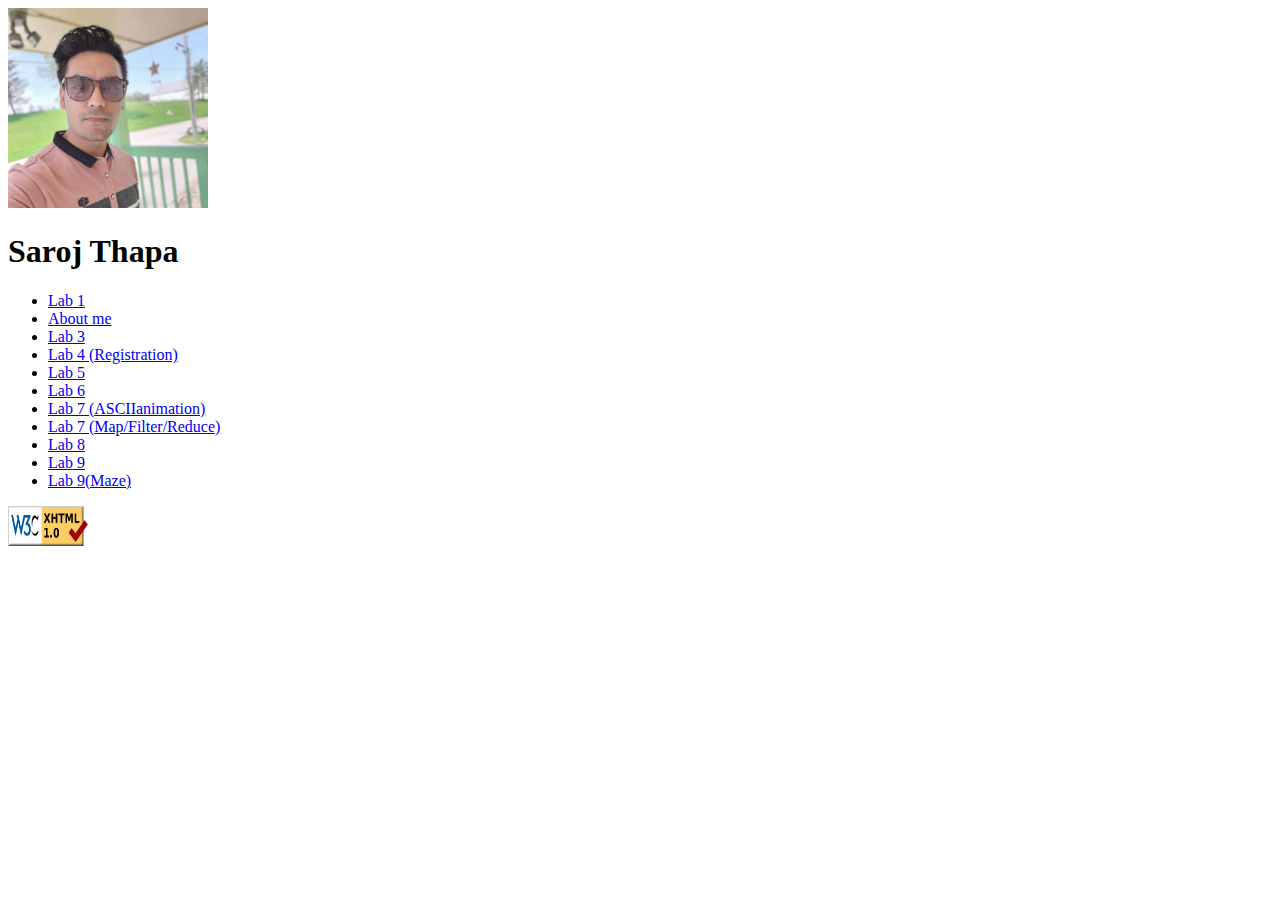
<file: index.html>
<!DOCTYPE html>
<html lang="en">
<head>
    <title>Saroj Thapa</title>
    <style>

    </style>
</head>
<body >
    <div class="logo">
        <img src="saroj.jpg" alt="saroj" height="200" width="200"/>
    </div>
    <div>
        <h1>Saroj Thapa</h1>
    </div>
    <div>
        <ul>
            <li><a href="#">Lab 1</a></li>
            <li><a href="about.html">About me</a></li>
            <li><a href="csszengarden.html">Lab 3</a></li>
            <li><a href="registration.html">Lab 4 (Registration)</a></li>
            <li><a href="jsintrohelper.html">Lab 5</a></li>
            <li><a href="decoratemytext.html">Lab 6</a></li>
            <li><a href="ascii.html">Lab 7 (ASCIIanimation)</a></li>
            <li><a href="mapreducefilter.html">Lab 7 (Map/Filter/Reduce)</a></li>
            <li><a href="scope&encapsulation.html">Lab 8</a></li>
            <li><a href="ticketbookingform.html">Lab 9</a></li>
            <li><a href="maze.html">Lab 9(Maze)</a></li>
        </ul>

    </div>

<a href="https://validator.w3.org/check/referer">
    <img src="htmlvalidator.png" height="40" width="80" alt="html validator">

</a>
</body>
</html>
</file>
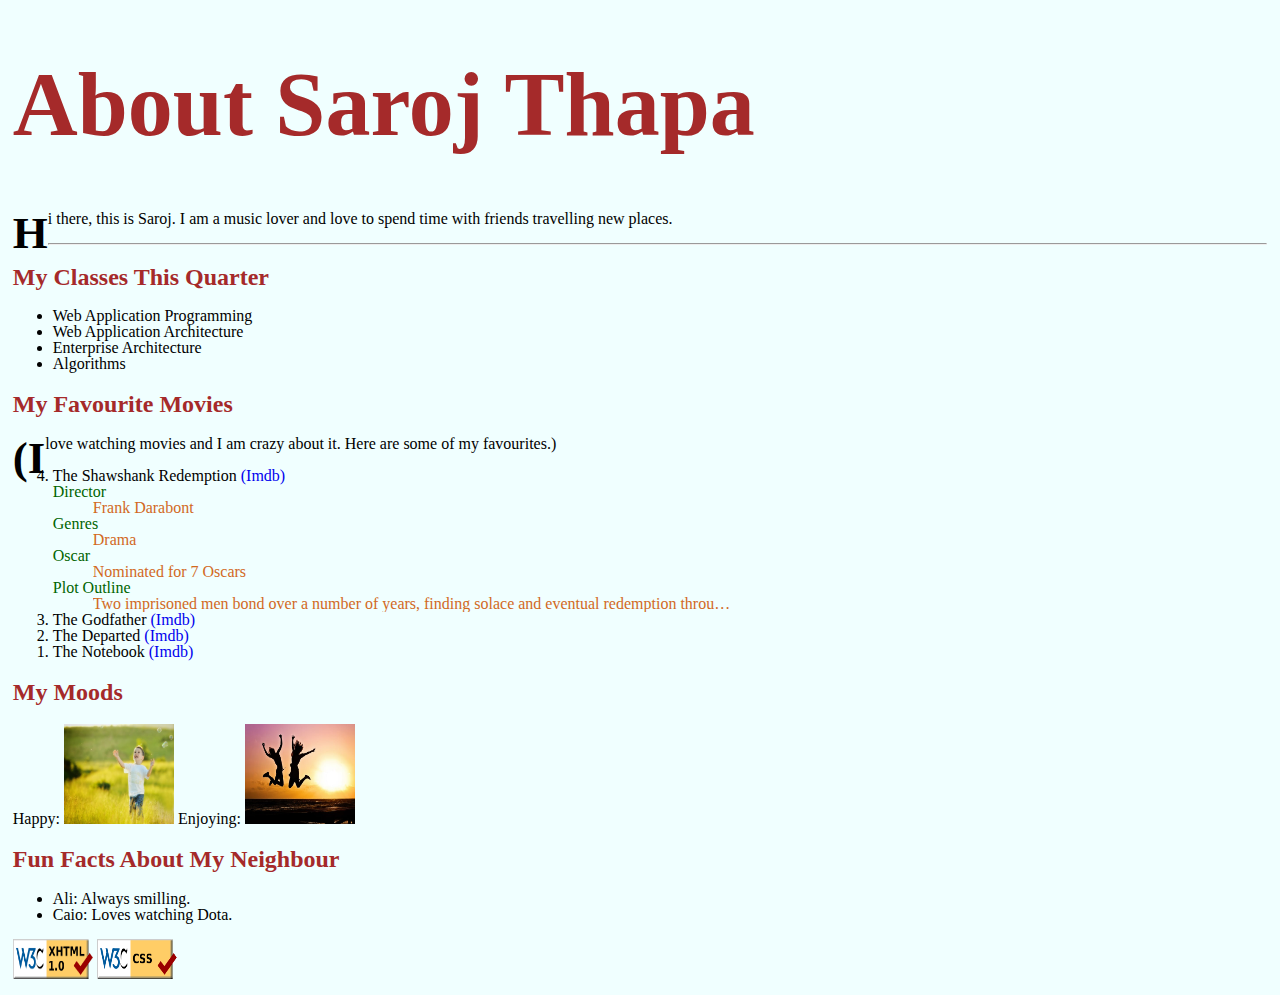
<file: about.html>
<!DOCTYPE html>
<html lang="en">
<head>
    <meta charset="UTF-8">
    <title>Saroj Thapa</title>
    <link href="styleme.css" type="text/css" rel="stylesheet"/>
</head>
<body>
<div>
    <h1>About Saroj Thapa</h1>
    <div>
    <p>Hi there, this is Saroj. I am a music lover and love to spend time with friends travelling new places.</p>
    </div>
    <hr>
    <div>
    <h2>My Classes This Quarter</h2>
    <ul>
        <li>Web Application Programming</li>
        <li>Web Application Architecture</li>
        <li>Enterprise Architecture</li>
        <li>Algorithms</li>
    </ul>
    </div>
    <div>
        <h2>My Favourite Movies</h2>
        <p>(I love watching movies and I am crazy about it. Here are some of my favourites.)</p>
        <ol reversed>
            <li>The Shawshank Redemption <a href="https://www.imdb.com/title/tt0111161/" >(Imdb)</a>
                <dl>
                    <dt>Director</dt>
                    <dd> Frank Darabont</dd>
                    <dt>Genres</dt>
                    <dd>Drama</dd>
                    <dt>Oscar</dt>
                    <dd> Nominated for 7 Oscars</dd>
                    <dt>Plot Outline</dt>
                    <dd> Two imprisoned men bond over a number of years, finding solace and eventual redemption through acts of common decency</dd>
                </dl></li>

            <li>The Godfather <a href="https://www.imdb.com/title/tt0068646/?ref_=nv_sr_1?ref_=nv_sr_1" >(Imdb)</a></li>
            <li>The Departed <a href="https://www.imdb.com/title/tt0407887/?ref_=nv_sr_1?ref_=nv_sr_1">(Imdb)</a></li>
            <li>The Notebook <a href="https://www.imdb.com/title/tt0332280/?ref_=nv_sr_1?ref_=nv_sr_1" >(Imdb)</a> </li>
        </ol>
    </div>
    <div>
        <h2>My Moods</h2>
        <label>Happy: </label> <img src="happy.jpg" height="100" width="110" alt="happy">
        <label>Enjoying: </label><img src="enjoy.jpeg" height="100" width="110" alt="enjoying">
    </div>
    <div>
        <h2>Fun Facts About My Neighbour</h2>
        <ul>
            <li>Ali: Always smilling.</li>
            <li>Caio: Loves watching Dota.</li>
        </ul>
    </div>
</div>
<a href="https://validator.w3.org/check/referer">
    <img src="htmlvalidator.png" height="40" width="80" alt="html validator">

</a>
<a href="https://jigsaw.w3.org/css-validator/check/referer">
    <img src="cssValidator.png" height="40" width="80" alt="css validator">

</a>
</body>
</html>
</file>
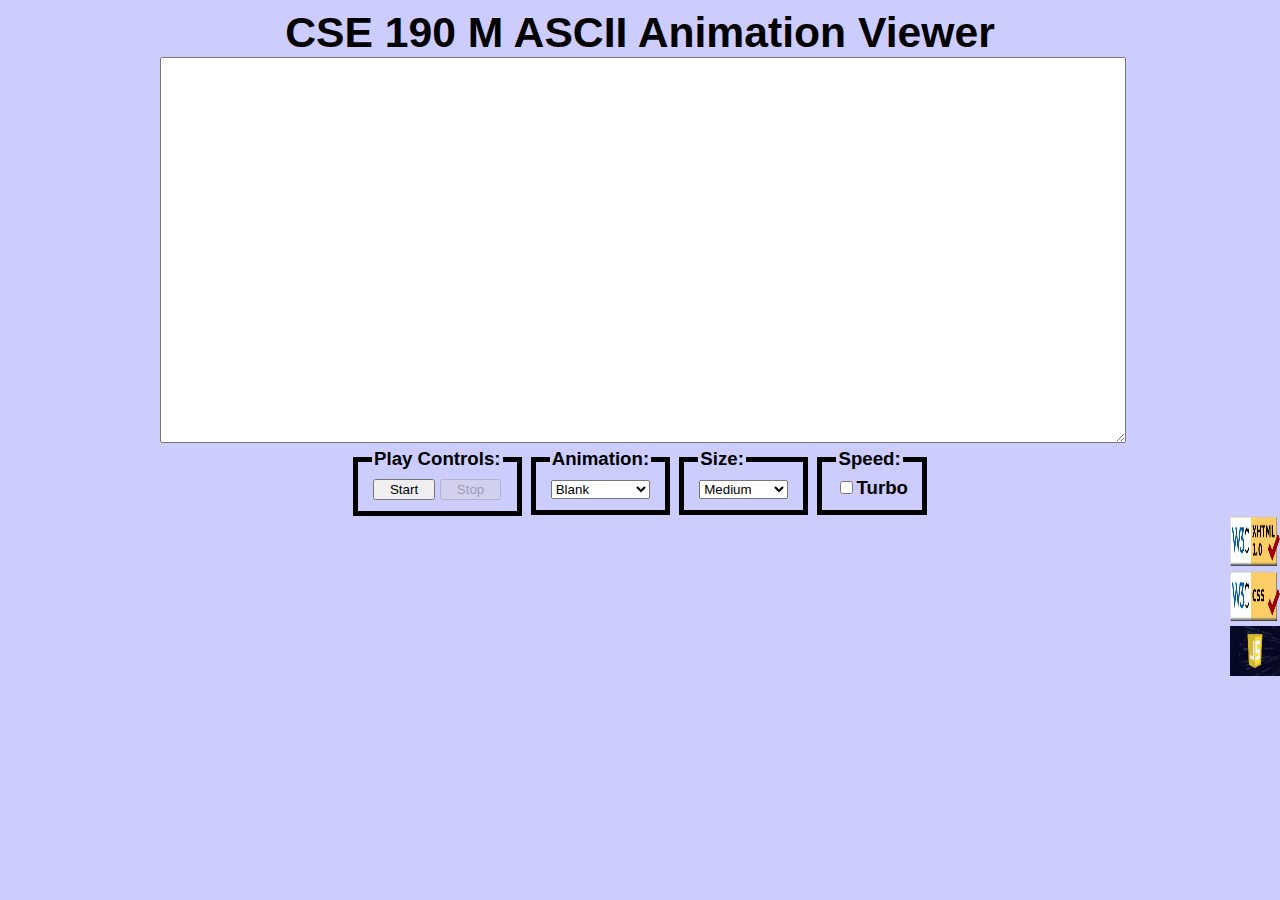
<file: ascii.html>
<!DOCTYPE html>
<html>
	<head>
		<meta http-equiv="content-type" content="text/html; charset=UTF-8">
		<title>ASCIImation</title>
		<meta name="viewport" content="width=device-width, initial-scale=1.0">
		<link href="ascii.css" type="text/css" rel="stylesheet">

		<script src="animations.js" type="text/javascript"></script>
		<script src="ascii.js" type="text/javascript"></script>


	</head>
	
    <body>
        <header>CSE 190 M ASCII Animation Viewer</header>
		<div class="container">
			<textarea id="text-area" cols="80" rows="20"></textarea>
			<fieldset>
				<legend>Play Controls:</legend>
				<button id="start">Start</button>
				<button  id="stop">Stop</button>
			</fieldset>

			<fieldset>
				<legend>Animation:</legend>
				<select id="animation">
					<option selected="selected" value="Blank">Blank</option>
					<option value="Exercise">Exercise</option>
					<option value="Juggler">Juggler</option>
					<option value="Bike">Bike</option>
					<option value="Dive">Dive</option>
				</select>
			</fieldset>
			<fieldset>
				<legend>Size:</legend>
				<select id="fontsize">
					<option value="7pt">Tiny</option>
					<option value="10pt">Small</option>
					<option value="12pt" selected="selected">Medium</option>
					<option value="16pt">Large</option>
					<option value="24pt">Extra Large</option>
					<option value="32pt">XXL</option>
				</select>
			</fieldset>
			<fieldset>
				<legend>Speed:</legend>
				<label><input id="turbo" type="checkbox">Turbo</label>
			</fieldset>
		</div>
        <div id="validate">
            <a href="https://validator.w3.org/check/referer">
                <img src="htmlvalidator.png" width="50px" height="50px" alt="html validator">
            </a><br>
            <a href="https://jigsaw.w3.org/css-validator/check/referer">
                <img src="cssValidator.png" width="50px" height="50px" alt="Valid CSS!"></a><br>
            <a href="https://webster.cs.washington.edu/jslint?referer">
		<img src="javascript.jpg"width="50px" height="50px" alt="JavaScript Lint">
			</a>


        </div>

    

</body></html>
</file>
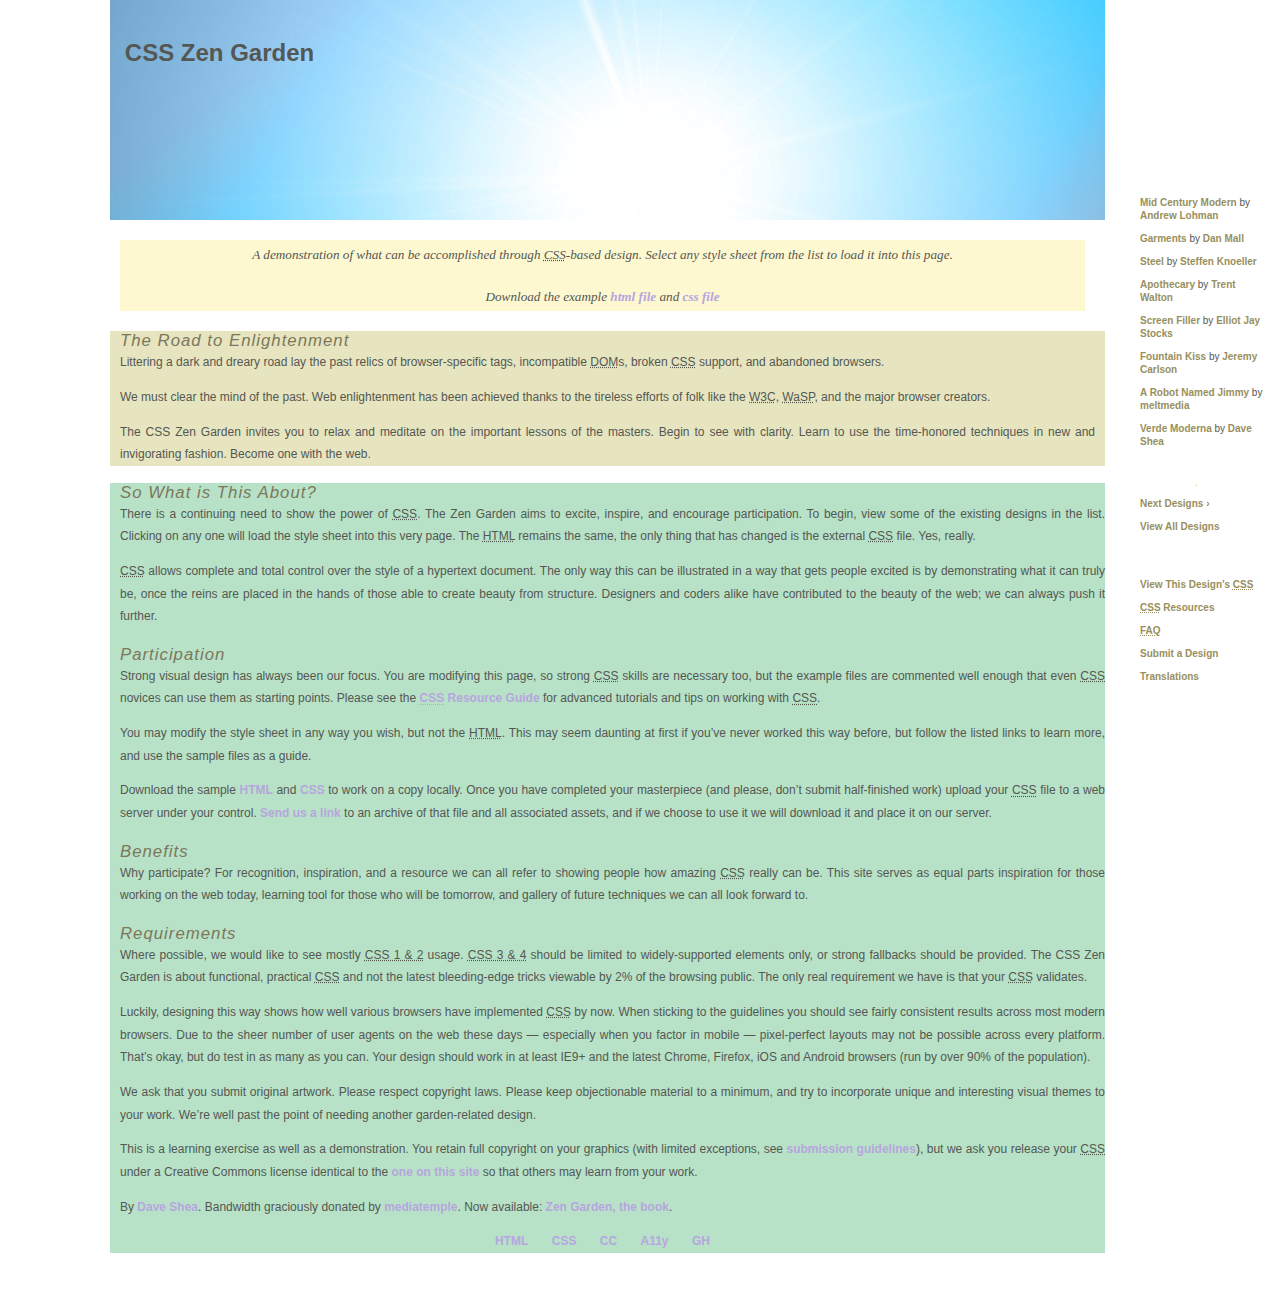
<file: csszengarden.html>
<!DOCTYPE html>
<html lang="en">
<head>
    <meta charset="utf-8">
    <title>CSS Zen Garden: The Beauty of CSS Design</title>

    <link rel="stylesheet" media="screen" href="csszengardenstyle.css">
    <link rel="alternate" type="application/rss+xml" title="RSS" href="http://www.csszengarden.com/zengarden.xml">

    <meta name="viewport" content="width=device-width, initial-scale=1.0">
    <meta name="author" content="Dave Shea">
    <meta name="description" content="A demonstration of what can be accomplished visually through CSS-based design.">
    <meta name="robots" content="all">


    <!--[if lt IE 9]>
    <script src="script/html5shiv.js"></script>
    <![endif]-->
</head>

<!--



	View source is a feature, not a bug. Thanks for your curiosity and
	interest in participating!

	Here are the submission guidelines for the new and improved csszengarden.com:

	- CSS3? Of course! Prefix for ALL browsers where necessary.
	- go responsive; test your layout at multiple screen sizes.
	- your browser testing baseline: IE9+, recent Chrome/Firefox/Safari, and iOS/Android
	- Graceful degradation is acceptable, and in fact highly encouraged.
	- use classes for styling. Don't use ids.
	- web fonts are cool, just make sure you have a license to share the files. Hosted
	  services that are applied via the CSS file (ie. Google Fonts) will work fine, but
	  most that require custom HTML won't. TypeKit is supported, see the readme on this
	  page for usage instructions: https://github.com/mezzoblue/csszengarden.com/

	And a few tips on building your CSS file:

	- use :first-child, :last-child and :nth-child to get at non-classed elements
	- use ::before and ::after to create pseudo-elements for extra styling
	- use multiple background images to apply as many as you need to any element
	- use the Kellum Method for image replacement, if still needed. http://goo.gl/GXxdI
	- don't rely on the extra divs at the bottom. Use ::before and ::after instead.


-->

<body id="css-zen-garden">
<div class="page-wrapper">

    <section class="intro" id="zen-intro">
        <header role="banner">
            <h1>CSS Zen Garden</h1>
            <h2>The Beauty of <abbr title="Cascading Style Sheets">CSS</abbr> Design</h2>
        </header>

        <div class="summary" id="zen-summary" role="article">
            <p>A demonstration of what can be accomplished through <abbr title="Cascading Style Sheets">CSS</abbr>-based design. Select any style sheet from the list to load it into this page.</p>
            <p>Download the example <a href="/examples/index" title="This page's source HTML code, not to be modified.">html file</a> and <a href="/examples/style.css" title="This page's sample CSS, the file you may modify.">css file</a></p>
        </div>

        <div class="preamble" id="zen-preamble" role="article">
            <h3>The Road to Enlightenment</h3>
            <p>Littering a dark and dreary road lay the past relics of browser-specific tags, incompatible <abbr title="Document Object Model">DOM</abbr>s, broken <abbr title="Cascading Style Sheets">CSS</abbr> support, and abandoned browsers.</p>
            <p>We must clear the mind of the past. Web enlightenment has been achieved thanks to the tireless efforts of folk like the <abbr title="World Wide Web Consortium">W3C</abbr>, <abbr title="Web Standards Project">WaSP</abbr>, and the major browser creators.</p>
            <p>The CSS Zen Garden invites you to relax and meditate on the important lessons of the masters. Begin to see with clarity. Learn to use the time-honored techniques in new and invigorating fashion. Become one with the web.</p>
        </div>
    </section>

    <div class="main supporting" id="zen-supporting" role="main">
        <div class="explanation" id="zen-explanation" role="article">
            <h3>So What is This About?</h3>
            <p>There is a continuing need to show the power of <abbr title="Cascading Style Sheets">CSS</abbr>. The Zen Garden aims to excite, inspire, and encourage participation. To begin, view some of the existing designs in the list. Clicking on any one will load the style sheet into this very page. The <abbr title="HyperText Markup Language">HTML</abbr> remains the same, the only thing that has changed is the external <abbr title="Cascading Style Sheets">CSS</abbr> file. Yes, really.</p>
            <p><abbr title="Cascading Style Sheets">CSS</abbr> allows complete and total control over the style of a hypertext document. The only way this can be illustrated in a way that gets people excited is by demonstrating what it can truly be, once the reins are placed in the hands of those able to create beauty from structure. Designers and coders alike have contributed to the beauty of the web; we can always push it further.</p>
        </div>

        <div class="participation" id="zen-participation" role="article">
            <h3>Participation</h3>
            <p>Strong visual design has always been our focus. You are modifying this page, so strong <abbr title="Cascading Style Sheets">CSS</abbr> skills are necessary too, but the example files are commented well enough that even <abbr title="Cascading Style Sheets">CSS</abbr> novices can use them as starting points. Please see the <a href="http://www.mezzoblue.com/zengarden/resources/" title="A listing of CSS-related resources"><abbr title="Cascading Style Sheets">CSS</abbr> Resource Guide</a> for advanced tutorials and tips on working with <abbr title="Cascading Style Sheets">CSS</abbr>.</p>
            <p>You may modify the style sheet in any way you wish, but not the <abbr title="HyperText Markup Language">HTML</abbr>. This may seem daunting at first if you&#8217;ve never worked this way before, but follow the listed links to learn more, and use the sample files as a guide.</p>
            <p>Download the sample <a href="/examples/index" title="This page's source HTML code, not to be modified.">HTML</a> and <a href="/examples/style.css" title="This page's sample CSS, the file you may modify.">CSS</a> to work on a copy locally. Once you have completed your masterpiece (and please, don&#8217;t submit half-finished work) upload your <abbr title="Cascading Style Sheets">CSS</abbr> file to a web server under your control. <a href="http://www.mezzoblue.com/zengarden/submit/" title="Use the contact form to send us your CSS file">Send us a link</a> to an archive of that file and all associated assets, and if we choose to use it we will download it and place it on our server.</p>
        </div>

        <div class="benefits" id="zen-benefits" role="article">
            <h3>Benefits</h3>
            <p>Why participate? For recognition, inspiration, and a resource we can all refer to showing people how amazing <abbr title="Cascading Style Sheets">CSS</abbr> really can be. This site serves as equal parts inspiration for those working on the web today, learning tool for those who will be tomorrow, and gallery of future techniques we can all look forward to.</p>
        </div>

        <div class="requirements" id="zen-requirements" role="article">
            <h3>Requirements</h3>
            <p>Where possible, we would like to see mostly <abbr title="Cascading Style Sheets, levels 1 and 2">CSS 1 &amp; 2</abbr> usage. <abbr title="Cascading Style Sheets, levels 3 and 4">CSS 3 &amp; 4</abbr> should be limited to widely-supported elements only, or strong fallbacks should be provided. The CSS Zen Garden is about functional, practical <abbr title="Cascading Style Sheets">CSS</abbr> and not the latest bleeding-edge tricks viewable by 2% of the browsing public. The only real requirement we have is that your <abbr title="Cascading Style Sheets">CSS</abbr> validates.</p>
            <p>Luckily, designing this way shows how well various browsers have implemented <abbr title="Cascading Style Sheets">CSS</abbr> by now. When sticking to the guidelines you should see fairly consistent results across most modern browsers. Due to the sheer number of user agents on the web these days &#8212; especially when you factor in mobile &#8212; pixel-perfect layouts may not be possible across every platform. That&#8217;s okay, but do test in as many as you can. Your design should work in at least IE9+ and the latest Chrome, Firefox, iOS and Android browsers (run by over 90% of the population).</p>
            <p>We ask that you submit original artwork. Please respect copyright laws. Please keep objectionable material to a minimum, and try to incorporate unique and interesting visual themes to your work. We&#8217;re well past the point of needing another garden-related design.</p>
            <p>This is a learning exercise as well as a demonstration. You retain full copyright on your graphics (with limited exceptions, see <a href="http://www.mezzoblue.com/zengarden/submit/guidelines/">submission guidelines</a>), but we ask you release your <abbr title="Cascading Style Sheets">CSS</abbr> under a Creative Commons license identical to the <a href="http://creativecommons.org/licenses/by-nc-sa/3.0/" title="View the Zen Garden's license information.">one on this site</a> so that others may learn from your work.</p>
            <p role="contentinfo">By <a href="http://www.mezzoblue.com/">Dave Shea</a>. Bandwidth graciously donated by <a href="http://www.mediatemple.net/">mediatemple</a>. Now available: <a href="http://www.amazon.com/exec/obidos/ASIN/0321303474/mezzoblue-20/">Zen Garden, the book</a>.</p>
        </div>

        <footer>
            <a href="http://validator.w3.org/check/referer" title="Check the validity of this site&#8217;s HTML" class="zen-validate-html">HTML</a>
            <a href="http://jigsaw.w3.org/css-validator/check/referer" title="Check the validity of this site&#8217;s CSS" class="zen-validate-css">CSS</a>
            <a href="http://creativecommons.org/licenses/by-nc-sa/3.0/" title="View the Creative Commons license of this site: Attribution-NonCommercial-ShareAlike." class="zen-license">CC</a>
            <a href="http://mezzoblue.com/zengarden/faq/#aaa" title="Read about the accessibility of this site" class="zen-accessibility">A11y</a>
            <a href="https://github.com/mezzoblue/csszengarden.com" title="Fork this site on Github" class="zen-github">GH</a>
        </footer>

    </div>


    <aside class="sidebar" role="complementary">
        <div class="wrapper">

            <div class="design-selection" id="design-selection">
                <h3 class="select">Select a Design:</h3>
                <nav role="navigation">
                    <ul>
                        <li>
                            <a href="/221/" class="design-name">Mid Century Modern</a> by						<a href="http://andrewlohman.com/" class="designer-name">Andrew Lohman</a>
                        </li>					<li>
                        <a href="/220/" class="design-name">Garments</a> by						<a href="http://danielmall.com/" class="designer-name">Dan Mall</a>
                    </li>					<li>
                        <a href="/219/" class="design-name">Steel</a> by						<a href="http://steffen-knoeller.de" class="designer-name">Steffen Knoeller</a>
                    </li>					<li>
                        <a href="/218/" class="design-name">Apothecary</a> by						<a href="http://trentwalton.com" class="designer-name">Trent Walton</a>
                    </li>					<li>
                        <a href="/217/" class="design-name">Screen Filler</a> by						<a href="http://elliotjaystocks.com/" class="designer-name">Elliot Jay Stocks</a>
                    </li>					<li>
                        <a href="/216/" class="design-name">Fountain Kiss</a> by						<a href="http://jeremycarlson.com" class="designer-name">Jeremy Carlson</a>
                    </li>					<li>
                        <a href="/215/" class="design-name">A Robot Named Jimmy</a> by						<a href="http://meltmedia.com/" class="designer-name">meltmedia</a>
                    </li>					<li>
                        <a href="/214/" class="design-name">Verde Moderna</a> by						<a href="http://www.mezzoblue.com/" class="designer-name">Dave Shea</a>
                    </li>					</ul>
                </nav>
            </div>

            <div class="design-archives" id="design-archives">
                <h3 class="archives">Archives:</h3>
                <nav role="navigation">
                    <ul>
                        <li class="next">
                            <a href="/214/page1">
                                Next Designs <span class="indicator">&rsaquo;</span>
                            </a>
                        </li>
                        <li class="viewall">
                            <a href="http://www.mezzoblue.com/zengarden/alldesigns/" title="View every submission to the Zen Garden.">
                                View All Designs							</a>
                        </li>
                    </ul>
                </nav>
            </div>

            <div class="zen-resources" id="zen-resources">
                <h3 class="resources">Resources:</h3>
                <ul>
                    <li class="view-css">
                        <a href="/214/214.css" title="View the source CSS file of the currently-viewed design.">
                            View This Design&#8217;s <abbr title="Cascading Style Sheets">CSS</abbr>						</a>
                    </li>
                    <li class="css-resources">
                        <a href="http://www.mezzoblue.com/zengarden/resources/" title="Links to great sites with information on using CSS.">
                            <abbr title="Cascading Style Sheets">CSS</abbr> Resources						</a>
                    </li>
                    <li class="zen-faq">
                        <a href="http://www.mezzoblue.com/zengarden/faq/" title="A list of Frequently Asked Questions about the Zen Garden.">
                            <abbr title="Frequently Asked Questions">FAQ</abbr>						</a>
                    </li>
                    <li class="zen-submit">
                        <a href="http://www.mezzoblue.com/zengarden/submit/" title="Send in your own CSS file.">
                            Submit a Design						</a>
                    </li>
                    <li class="zen-translations">
                        <a href="http://www.mezzoblue.com/zengarden/translations/" title="View translated versions of this page.">
                            Translations						</a>
                    </li>
                </ul>
            </div>
        </div>
    </aside>


</div>

<!--

	These superfluous divs/spans were originally provided as catch-alls to add extra imagery.
	These days we have full ::before and ::after support, favour using those instead.
	These only remain for historical design compatibility. They might go away one day.

-->
<div class="extra1" role="presentation"></div><div class="extra2" role="presentation"></div><div class="extra3" role="presentation"></div>
<div class="extra4" role="presentation"></div><div class="extra5" role="presentation"></div><div class="extra6" role="presentation"></div>

</body>
</html>
</file>
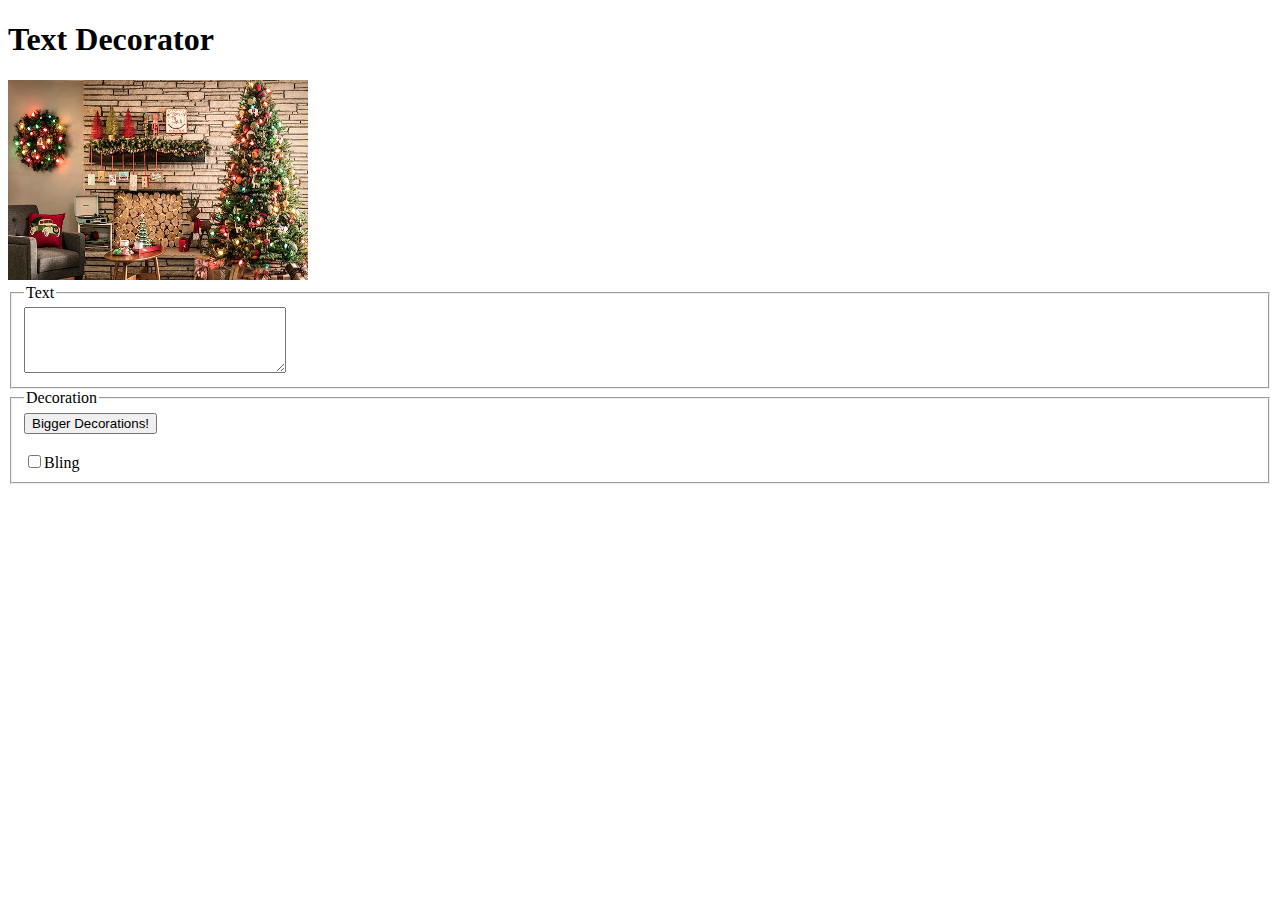
<file: decoratemytext.html>
<!DOCTYPE html>
<html>
	<head>
		<title>Text Decorator</title>
<!--		<link href="decoratemytext.css" type="text/css" rel="stylesheet" />-->

		
		<!-- link to your script file here -->
		<script src="decoratemytext.js" type="application/javascript"></script>
	</head>

	<body>
		<h1>Text Decorator</h1>
		
		<div>
			<img src="decorate.jpg" height="200px" width="300px" alt="very decorated!" />
		</div>

		<!-- Your UI controls go here -->
			<div>
				<fieldset>
					<legend>Text</legend>
					<textarea id="textArea" rows="4" cols="30">

					</textarea>
				</fieldset>
			</div>


		<div>
			<fieldset>
				<legend>Decoration</legend>
				<button id="button">Bigger Decorations!</button> <br> <br>
				<label><input id="checkBox" type="checkbox"/>Bling</label>
			</fieldset>
		</div>
		
	</body>
</html>
</file>
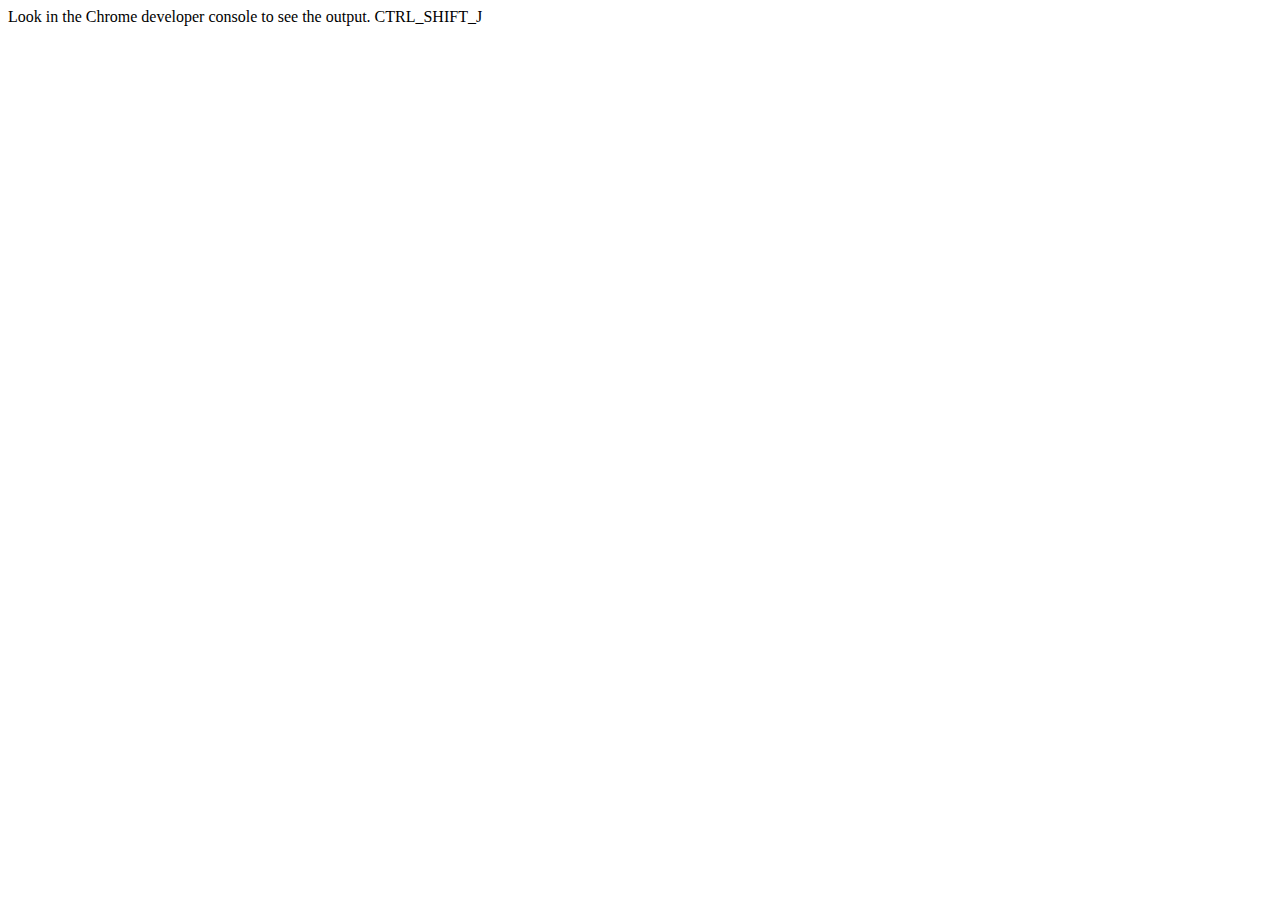
<file: jsintrohelper.html>
<!DOCTYPE html>
<html lang="en">
<head>
    <meta charset="UTF-8">
    <title>Title</title>
    <script src="script.js" type="application/javascript">

        // /* runs test to see if expected argument is === to value returned by function2test argument */
        // function myFunctionTest(expected, function2test) {
        //     let result = function2test();
        //
        //     if(Array.isArray(expected)){
        //         expected = expected.toString();
        //     }
        //     if(Array.isArray(result)){
        //         result = result.toString();
        //     }
        //     if (expected === result) {
        //         return "TEST SUCCEEDED";
        //     } else {
        //         return "TEST FAILED.  Expected " + expected + " found " + function2test();
        //     }
        // }
        //
        // function myarr(){
        //    return [1,1];
        // }
        // console.log("Expected output of myarr() is 40  " + myFunctionTest([1,1], function () {
        //     return myarr();
        // }));


    </script>
</head>
<body>

Look in the Chrome developer console to see the output. CTRL_SHIFT_J

</body>
</html>
</file>
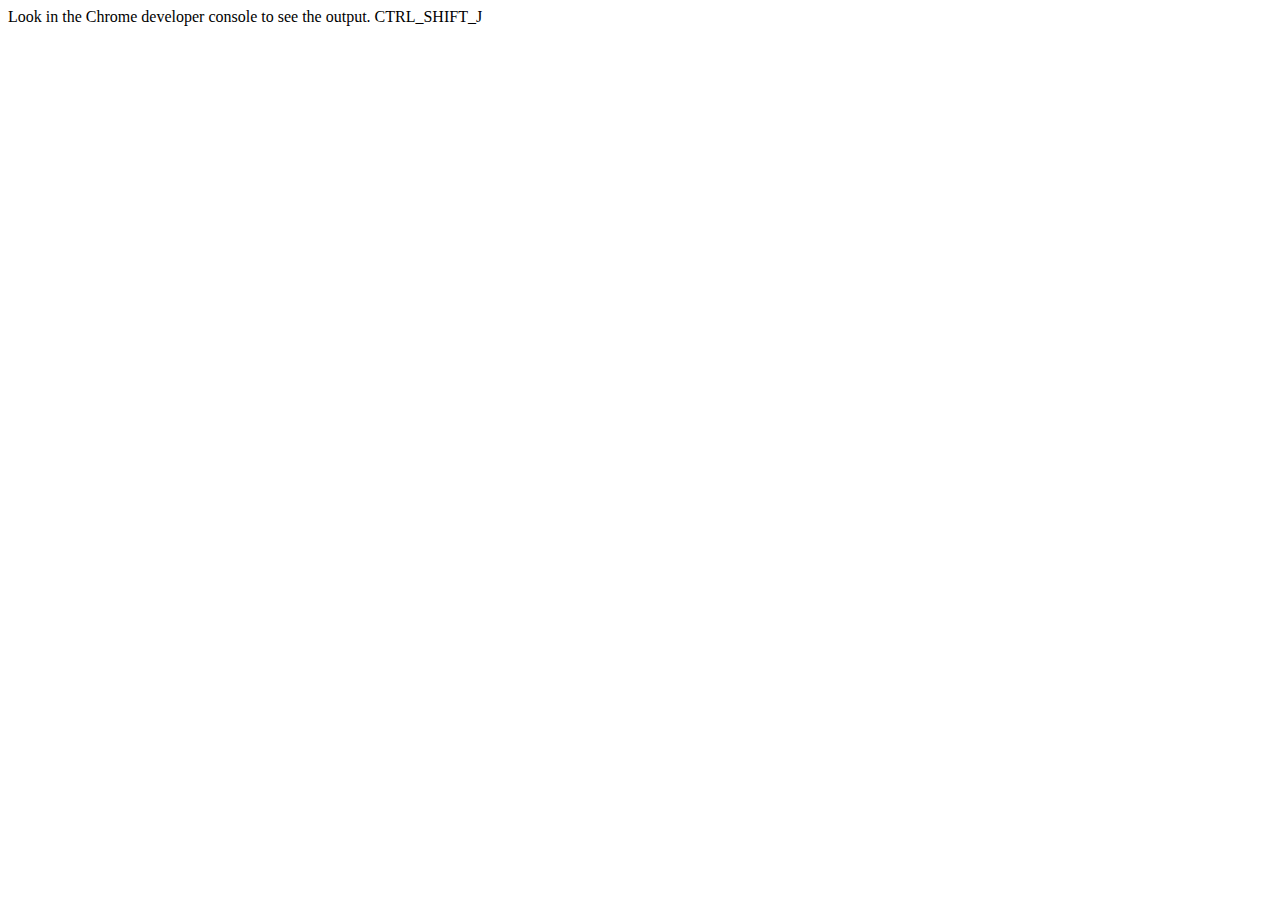
<file: mapreducefilter.html>
<!DOCTYPE html>
<html lang="en">
<head>
    <meta charset="UTF-8">
    <title>Title</title>
    <script>

        /* runs test to see if expected argument is === to value returned by function2test argument */
        function myFunctionTest(expected, function2test) {
            let result = function2test();

            if(Array.isArray(expected)){
                expected = expected.toString();
            }
            if(Array.isArray(result)){
                result = result.toString();
            }
            if (expected === result) {
                return "TEST SUCCEEDED";
            } else {
                return "TEST FAILED.  Expected " + expected + " found " + function2test();
            }
        }

        function myarr(){
           return [1,1];
        }
        console.log("Expected output of myarr() is 40  " + myFunctionTest([1,1], function () {
            return myarr();
        }));

        function sum(arr){
           return  arr.reduce((total, num)=> total + num);
        }
        console.log("Expected output of sum([2,4,6,10]) is 22  " + myFunctionTest(22, function () {
            return sum([2,4,6,10]);
        }));
        
        function  multiply(arr) {
            return arr.reduce((total, num)=>total * num);
        }
        console.log("Expected output of sum([2,6,10]) is 120  " + myFunctionTest(120, function () {
            return multiply([2,6,10]);
        }));

        function reversal(string) {
            // can also do string.split('') to create arrays of character
            return [...string].reduce((rev,char)=>char+rev,'');
        }
        console.log("Expected output of reversal('potato') is otatop  " + myFunctionTest('otatop', function () {
            return reversal('potato');
        }));

        function filterLongWords(arr, i){
            return arr.filter(s=>s.length>i);
        }
        console.log("Expected output of filterLongWords(['potato','tomato','fruits','tea','up']) is ['potato','tomato','fruits']  " + myFunctionTest(['potato','tomato','fruits'], function () {
            return filterLongWords(['potato','tomato','fruits','tea','up'],3);
        }));

    </script>
</head>
<body>

Look in the Chrome developer console to see the output. CTRL_SHIFT_J

</body>
</html>
</file>
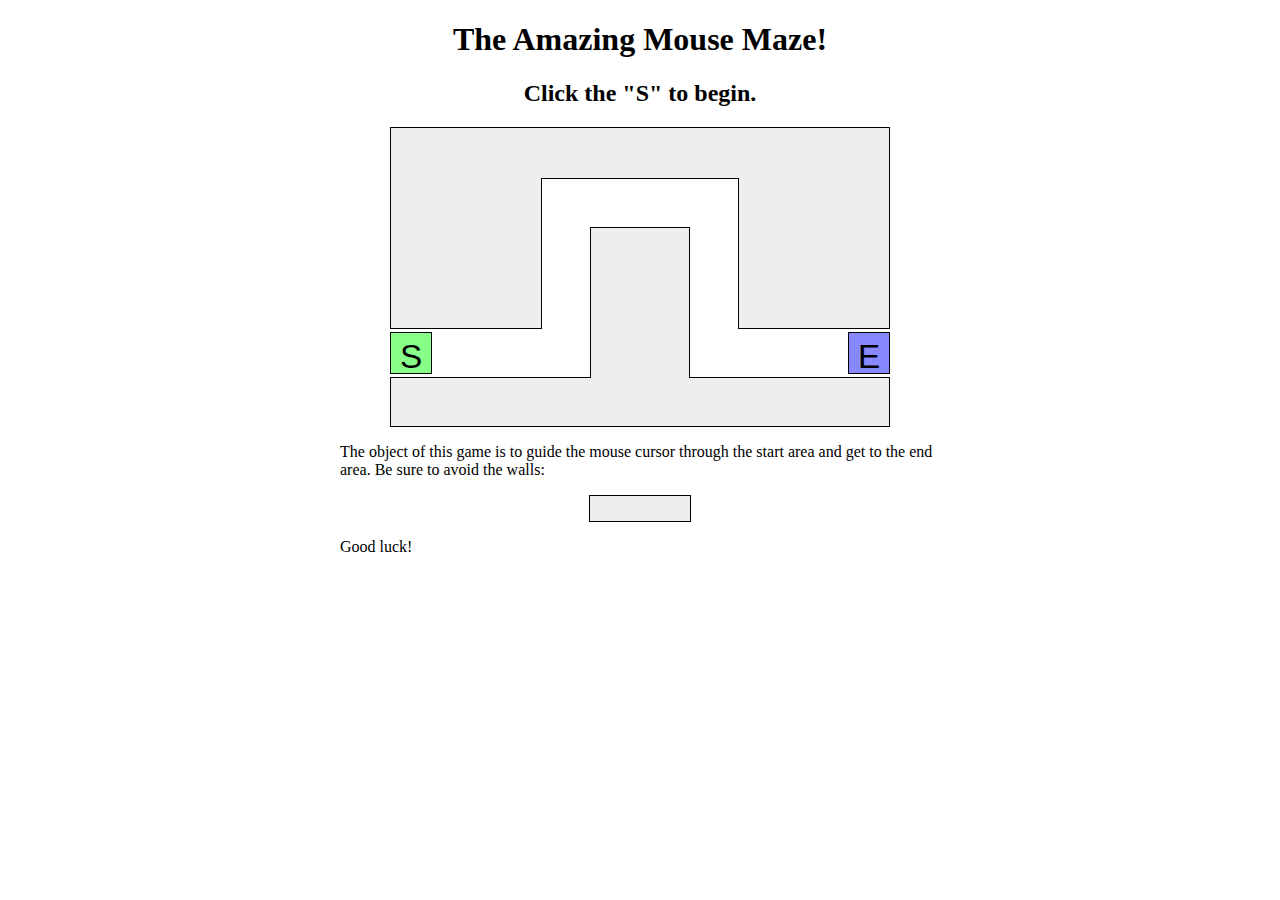
<file: maze.html>
<!DOCTYPE html>
<html>
	<!--
	CSE 190 M Lab 7 HTML file
	You should download this file for your lab, but you should not edit its contents.
	-->

	<head>
		<title>Maze!</title>
		
		<!-- provided files; do not modify -->
		<link href="maze.css" type="text/css" rel="stylesheet" />
		<script src="https://ajax.googleapis.com/ajax/libs/jquery/1.7.2/jquery.min.js" type="text/javascript"></script>
		
		<!-- your code -->
		<script src="maze.js" type="text/javascript"></script>
	</head>

	<body>
		<h1>The Amazing Mouse Maze!</h1>
		<h2 id="status">Click the "S" to begin.</h2>
		
		<!-- This part of the page represents the maze -->
		<div id="maze">
			<div id="start">S</div>
			<div class="boundary" id="boundary1"></div>
			<div class="boundary"></div>
			<div class="boundary"></div>
			<div class="boundary"></div>
			<div class="boundary"></div>
			<div id="end">E</div>
		</div>
		
		<p>
			The object of this game is to guide the mouse cursor through the start area and get to the end area.  Be sure to avoid the walls:
		</p>
		
		<div class="boundary example"></div>
		
		<p>
			Good luck!
		</p>
	</body>
</html>
</file>
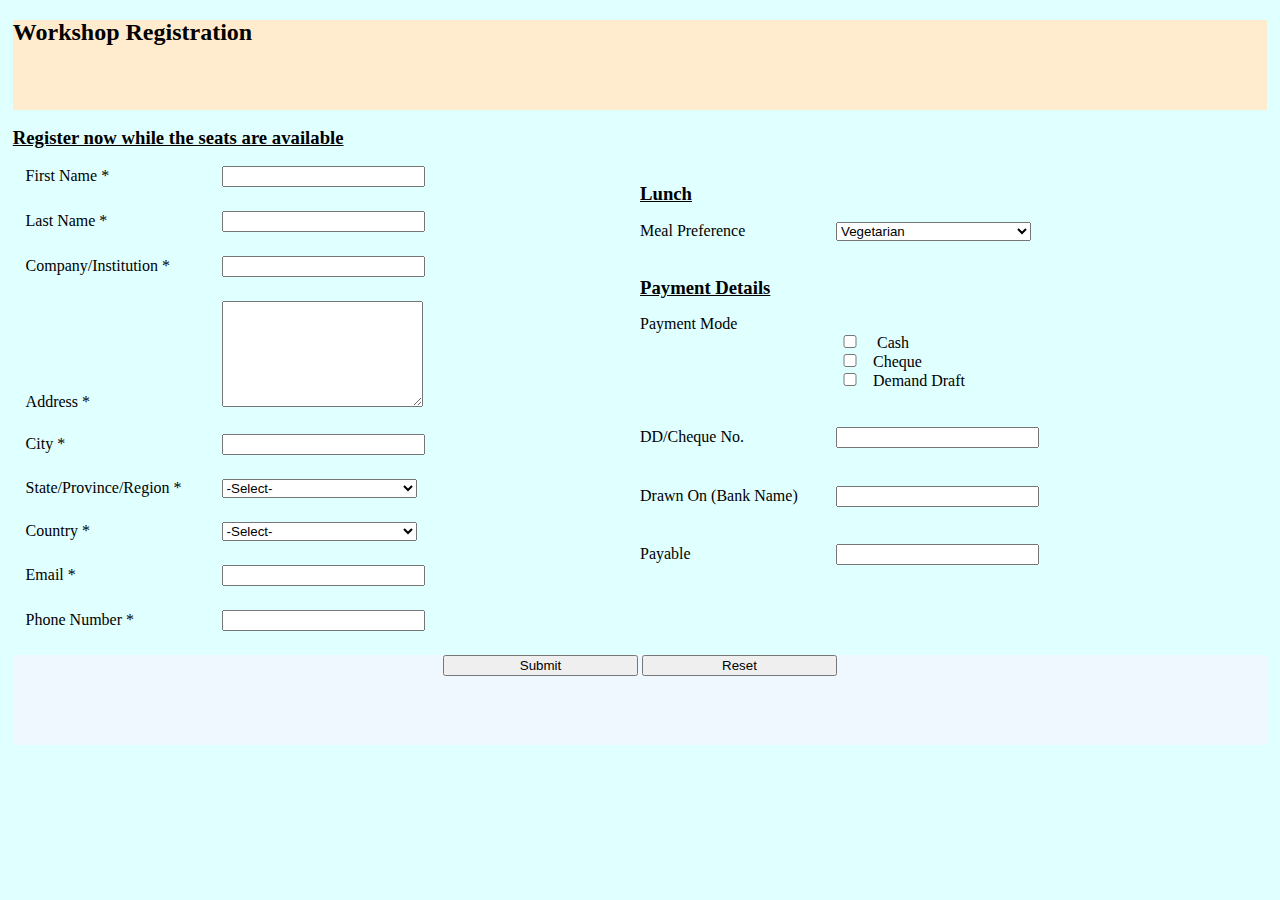
<file: registration.html>
<!DOCTYPE html>
<html lang="en">
<head>
    <meta charset="UTF-8">
    <title>Registration</title>
    <link href="style.css" type="text/css" rel="stylesheet"/>
</head>
<body>
<div class="container">
    <div class="header">
        <h2>Workshop Registration</h2>
    </div>
    <form action="" method="post" >
        <div>
<div class="left">
    <h3>Register now while the seats are available</h3>

<div class="info">
    <div class="space">
        <label for="firstName">First Name *</label>
        <input type="text" name="firstName" id="firstName" required>
    </div>
    <div class="space">
        <label for="lastName">Last Name *</label>
        <input type="text" name="lastName" id="lastName" required>
    </div >
    <div class="space">
        <label for="company">Company/Institution *</label>
        <input type="text" name="company" id="company" required>
    </div>
    <div class="space ">
        <label for="address">Address *</label>
        <textarea type="text" class="address" name="address" id="address" required></textarea>
    </div>
    <div class="space">
        <label for="city">City *</label>
        <input type="text" name="city" id="city" required>
    </div>
    <div class="space">
        <label for="state">State/Province/Region *</label>
        <select name="selectState" id="state" >
            <option name="">-Select-</option>
            <option name="iowa" value="iowa">Iowa</option>
            <option name="nebraska" value="nebraska">Nebraska</option>
            <option name="newyork" value="newyork">New York</option>
        </select>
    </div>

    <div class="space">
        <label for="country">Country *</label>
        <select name="selectCountry" id="country" >
            <option name="">-Select-</option>
            <option name="us" value="us">US</option>
            <option name="uk" value="uk">UK</option>
            <option name="nepal" value="nepal">Nepal</option>
        </select>
    </div>
    <div class="space">
        <label for="email">Email *</label>
        <input type="email" name="email" id="email" required>
    </div>
    <div class="space">
        <label for="phone">Phone Number *</label>
        <input type="number" name="phone" id="phone" required>
    </div>

</div>
</div>
<div class="right">
<div>
    <h3>Lunch</h3>
    <div>
        <div class="space">
            <label id="mealPreferfence" for="meal">Meal Preference </label>
            <select name="selectMeal" id="meal" >
                <option name="">-Select-</option>
                <option name="vegetarian" selected value="vegetarian">Vegetarian</option>
                <option name="non" value="non">Non-Vegetarian</option>
                <option name="chinese" value="chinese">Chinese</option>
            </select>
        </div>
    </div>
</div>
    <div class="space">
        <div class="space">
        <h3>Payment Details</h3>
        <div >

            <div class="payLabel">
            <lable >Payment Mode <br>
           </lable>
            </div>
            <div class="pay" >
            <input class="check" type="checkbox" name="cash" value="cash" id="cash" >
                <label for="cash">Cash</label> <br>
            <input class="check" type="checkbox" name="cheque" value="cheque" title="cheque">Cheque<br>
            <input class="check" type="checkbox" name="demandDraft" value="demandDraft" title="Demand Draft">Demand Draft<br>
            </div>
        </div>
        </div>
        <div class="space">
            <label for="chequeno">DD/Cheque No.</label>
            <input type="text" name="chequeno" id="chequeno" >
        </div>
        <div class="space">
            <label for="bank">Drawn On (Bank Name)</label>
            <input type="text" name="bank" id="bank" >
        </div>
        <div class="space">
            <label for="payable">Payable</label>
            <input type="text" name="payable" id="payable" >
        </div>

    </div>

    </div>




        <div class="footer">
            <div>

            <input  type="submit" name="Submit">
            <input  type="reset" name="Reset">
            </div>
        </div>
</form>
</div>


</body>
</html>
</file>
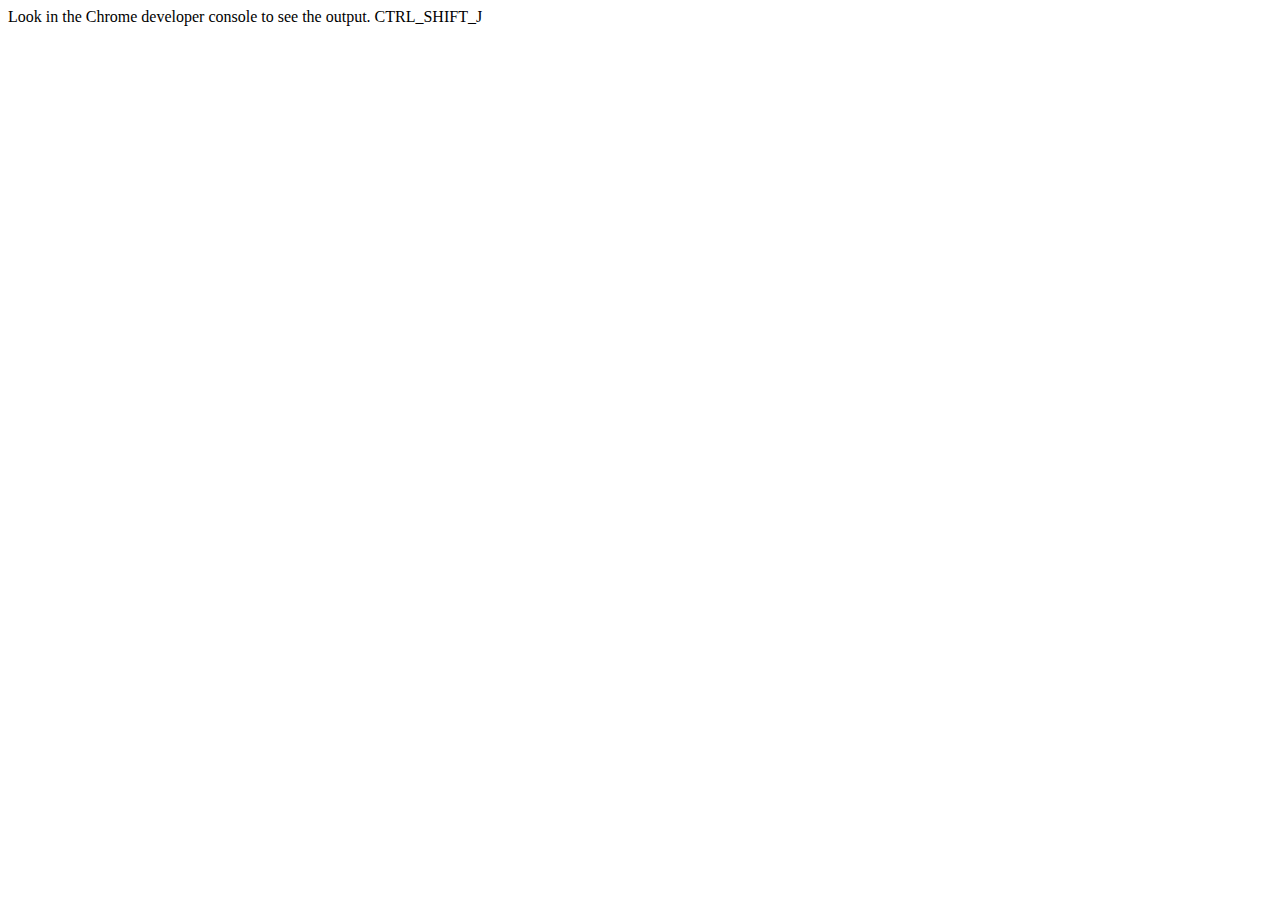
<file: scope&encapsulation.html>
<!DOCTYPE html>
<html lang="en">
<head>
    <meta charset="UTF-8">
    <title>Title</title>
    <script type="application/javascript" src="scope&encapsulation.js"></script>
</head>
<body>


Look in the Chrome developer console to see the output. CTRL_SHIFT_J


</body>
</html>
</file>
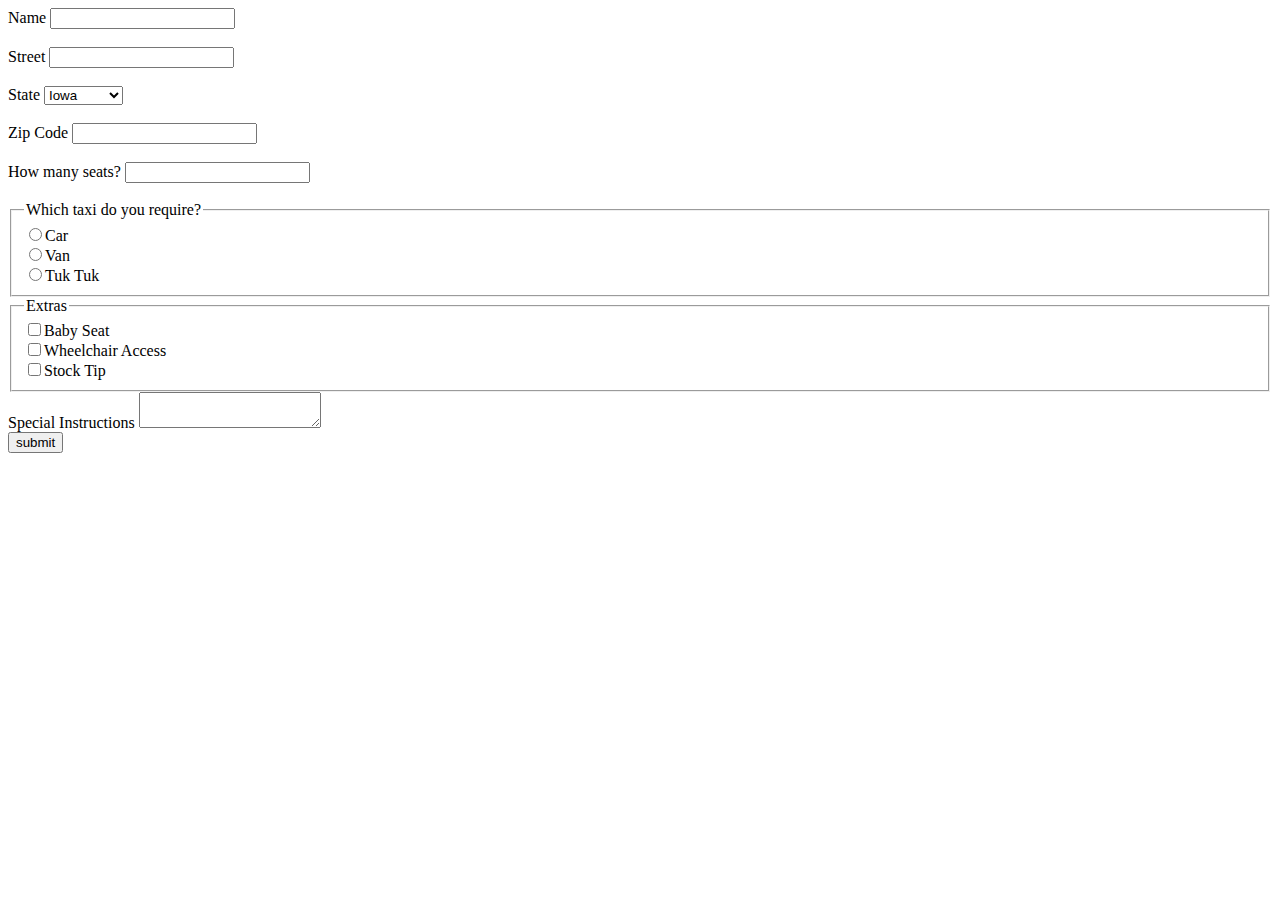
<file: ticketbookingform.html>
<!DOCTYPE html>
<html lang="en">
<head>
    <meta charset="UTF-8">
    <title>Title</title>
    <script src="https://ajax.googleapis.com/ajax/libs/jquery/3.3.1/jquery.min.js"></script>
    <script src="ticketbookingform.js" type="application/javascript"></script>
</head>
<body>
    <div>
        <form id="ticketbook" method="post" action="">
            <div id="error"></div>
            <div>
                <label>Name <input type="text" id="name" name="name" required></label><br><br>
                <label>Street <input type="text" id="street" name="name" required></label><br><br>
                <label>State <select name="state" required>
                    <option value="iowa">Iowa</option>
                    <option value="texas">Texas</option>
                    <option value="newyork">New York</option>
                </select>
                </label><br><br>
                <label>Zip Code <input type="number" id="zip" name="zip" required></label><br><br>
                <label>How many seats? <input type="number" id="seat" name="seat"></label><br><br>
                <fieldset>
                    <legend>Which taxi do you require?</legend>
                    <input type="radio" name="taxi" value="car">Car <br>
                    <input type="radio" name="taxi" value="van">Van <br>
                    <input type="radio" name="taxi" value="tuktuk">Tuk Tuk <br>
                </fieldset>
                <fieldset>
                    <legend>Extras</legend>
                    <input type="checkbox" name="extras" value="babyseat">Baby Seat <br>
                    <input type="checkbox" name="extras" value="wheelchair">Wheelchair Access <br>
                    <input type="checkbox" name="extras" value="stocktip">Stock Tip <br>
                </fieldset>
                <label>Special Instructions <textarea id="text-area" name="tex"></textarea></label><br>
                <input type="submit" value="submit">
            </div>

        </form>
    </div>
</body>
</html>
</file>
<file: styleme.css>
body {
    margin: 1vw;
    padding: 0;
    font-size: 100%;
    line-height: 1;
    background-color: azure;
}

body{
    font-family: Calibri, "Times New Roman";
}

h1{
    color: brown;
    font-size: 10vh;
}
h2{
    color: brown;
}

a:link{
    text-decoration: none;

}
a:hover {

    text-decoration: underline;
}
p::first-letter{
    float: left;
    font-size: 5vh;
    font-weight: bold;
    line-height: 1;


}
dt{
    color: darkgreen;
}
dd{
    color: chocolate;
    width: 50vw;
    white-space: nowrap;
    overflow: hidden;
    text-overflow: ellipsis;
}
</file>
<file: ascii.css>
.container
{
    width: 960px;
    margin: 0 auto;
}

#text-area{
	font-family: monospace;
    font-size: 12pt;
	width: 100%;
}

fieldset{
     border: 5px solid black;
     display: inline;
}
legend {
   text-align: left;
}
article{
    alignment-adjust: central;
}
button{
    width: 47%;
}
body{
    font-weight: bold;
    text-align: center;
    margin-left: auto;
    margin-right:auto;
    background-color:#CCCCFF;
    font-family: sans-serif;
    font-size: 14pt;
   
}
header{
    font-size: 32pt;
    font-weight: bold;
    margin:0px;
    
}
select{
    width:98%;
}
#validate{
    right:0px;
    position: fixed;
}
</file>
<file: csszengardenstyle.css>
/* css Zen Garden default style v1.02 */
/* css released under Creative Commons License - http://creativecommons.org/licenses/by-nc-sa/1.0/  */

/* This file based on 'Tranquille' by Dave Shea */
/* You may use this file as a foundation for any new work, but you may find it easier to start from scratch. */
/* Not all elements are defined in this file, so you'll most likely want to refer to the xhtml as well. */

/* Your images should be linked as if the CSS file sits in the same folder as the images. ie. no paths. */


/* basic elements */
html {
	margin: 0;
	padding: 0;
}
body {
	font: 75% georgia, sans-serif;
	line-height: 1.88889;
	color: #555753;

	/*background: #fff url(http://csszengarden.com/001/blossoms.jpg) no-repeat bottom right;*/
	margin: 0;
	padding: 0;
}
p {
	margin-top: 0;
	text-align: justify;
}
h3 {
	font: italic normal 1.4em georgia, sans-serif;
	letter-spacing: 1px;
	margin-bottom: 0;
	color: #7D775C;
}
a:link {
	font-weight: bold;
	text-decoration: none;
	color: #B7A5DF;
}
a:visited {
	font-weight: bold;
	text-decoration: none;
	color: #D4CDDC;
}
a:hover, a:focus, a:active {
	text-decoration: underline;
	color: #9685BA;
}
abbr {
	border-bottom: none;
}


/* specific divs */
.page-wrapper {
	background: url(http://csszengarden.com/001/zen-bg.jpg) no-repeat top left;
	padding: 0 175px 0 110px;
	margin: 0;
	position: relative;
}

.intro {
	min-width: 470px;
	width: 100%;
}

header h1 {
	/*background: transparent url(http://csszengarden.com/001/h1.gif) no-repeat top left;*/
	margin-top: 10px;

	width: 219px;
	height: 120px;
	/*float: left;*/

	/*text-indent: 100%;*/
	/*white-space: nowrap;*/
	overflow: hidden;
}
header h2 {
	/*background: transparent url(http://csszengarden.com/001/h2.gif) no-repeat top left;*/
	margin-top: 18px;
	margin-bottom: 40px;
	width: 200px;
	height: 18px;
	/*float: right;*/
	text-indent: 100%;
	/*white-space: nowrap;*/
	overflow: hidden;

}
header {
	text-align: center;
	background-image: url("banner.jpg");
	padding-top: 20px;
	height: 200px;
	opacity: revert;
}

.summary {
	background-color: #fef8d1;
	clear: both;
	margin: 20px 20px 20px 10px;
	/*width: 160px;*/
	/*float: left;*/
}
.summary p {
	font: italic 1.1em/2.2 georgia;
	text-align: center;
}

.preamble {
	background-color: #e6e5bf;
	clear: right;
	padding: 0px 10px 0 10px;
}
.supporting {
	background-color: #b7e2c7;
	padding-left: 10px;
	margin-bottom: 40px;
}

footer {
	text-align: center;
}
footer a:link, footer a:visited {
	margin-right: 20px;
}

.sidebar {
	margin-left: 600px;
	position: absolute;
	top: 0;
	right: 0;
}
.sidebar .wrapper {
	font: 10px verdana, sans-serif;
	background: transparent url(http://csszengarden.com/001/paper-bg.jpg) top left repeat-y;
	padding: 10px;
	margin-top: 150px;
	width: 130px;
}
.sidebar h3.select {
	background: transparent url(http://csszengarden.com/001/h3.gif) no-repeat top left;
	margin: 10px 0 5px 0;
	width: 97px;
	height: 16px;

	text-indent: 100%;
	white-space: nowrap;
	overflow: hidden;
}
.sidebar h3.archives {
	background: transparent url(http://csszengarden.com/001/h5.gif) no-repeat top left;
	margin: 25px 0 5px 0;
	width:57px;
	height: 14px;

	text-indent: 100%;
	white-space: nowrap;
	overflow: hidden;
}
.sidebar h3.resources {
	background: transparent url(http://csszengarden.com/001/h6.gif) no-repeat top left;
	margin: 25px 0 5px 0;
	width:63px;
	height: 10px;

	text-indent: 100%;
	white-space: nowrap;
	overflow: hidden;
}


.sidebar ul {
	margin: 0;
	padding: 0;
}
.sidebar li {
	line-height: 1.3em;
	background: transparent url(http://csszengarden.com/001/cr1.gif) no-repeat top center;
	display: block;
	padding-top: 5px;
	margin-bottom: 5px;
	list-style-type: none;
}
.sidebar li a:link {
	color: #988F5E;
}
.sidebar li a:visited {
	color: #B3AE94;
}


.extra1 {
	background: transparent url(http://csszengarden.com/001/cr2.gif) top left no-repeat;
	position: absolute;
	top: 40px;
	right: 0;
	width: 148px;
	height: 110px;
}
</file>
<file: maze.css>
/*
CSE 190 M Lab 6 CSS file
You don't need to download or edit this file.
*/

h1, h2 {
    text-align: center;
}

p {
    width: 600px;
    margin: 1em auto;
}

#maze {
    margin: auto;
    position: relative;
    height: 300px;
    width: 500px;
}

#start, #end {
    position: absolute;
    top: 205px;
    height: 30px;
    width: 30px;
    border: 1px solid black;
    padding: 5px;
    cursor: default;

    font-family: "Helvetica", "Arial", sans-serif;
    font-size: 25pt;
    text-align: center;
}

#maze #start {
    background-color: #88ff88;
    left: 0;
}

#maze #end {
    background-color: #8888ff;
    right: 0;
}

div.boundary {
    background-color: #eeeeee;
    border: 1px solid black;
}

div.boundary.example {
    margin: auto;
    width: 100px;
    height: 25px;
}

div.youlose {
    background-color: #ff8888;
}

/*
Hack hack hack; these are CSS "sibling selectors" for selecting
neighboring elements.  Necessary to avoid giving ids to the boundary divs
*/

#maze div.boundary {
    position: absolute;

    top: 0;
    left: 0;
    height: 200px;
    width: 150px;
    z-index: 1;
}

#maze div.boundary + div.boundary {
    border-left: none;
    border-right: none;
    z-index: 2;

    left: 151px;
    height: 50px;
    width: 198px;
}

#maze div.boundary + div.boundary + div.boundary {
    border-left: 1px black solid;
    border-right: 1px black solid;
    z-index: 1;

    left: 348px;
    height: 200px;
    width: 150px;
}

#maze div.boundary + div.boundary + div.boundary + div.boundary {
    border: 1px black solid;

    top: 250px;
    left: 0;
    height: 48px;
    width: 498px;
}

#maze div.boundary + div.boundary + div.boundary + div.boundary + div.boundary {
    border-bottom: none;

    top: 100px;
    left: 200px;
    height: 150px;
    width: 98px;
}
</file>
<file: style.css>
body {
    margin: 1vw;
    padding: 0;
    font-size: 100%;
    line-height: 1;
    background-color: lightcyan;
}
body{
    margin-top: 0px;
    box-sizing: border-box;
}
h3{
    text-decoration: underline;
}
.header{

    margin: 0px;
    background-color: blanchedalmond ;
    height: 10vh;
}

.info{
    display: inline-block;

    margin-left: 1vw;
}

.space{
    margin-bottom: 6%;
}

.address{
   height: 100px;
}

.left{
    width: 50%;
    display: inline;

}
.right{
    width: 50%;
    display: inline;
    float: right;
}
.footer{
    text-align: center;
    background-color: aliceblue;
    height: 10vh;
}
.inline{
    display: inline;
}

input, select, textarea{
    width:195px;


}
.check{
    margin-left: 190px;
    width: 40px;

}
label{
    display: inline-block;
    width: 15vw;
}

.payLabel{
    display: inline;
    width: 50%;

}
.pay{
    width: 20%;
    display: inline;
    clear: left;


}
.pay input{

}
</file>
